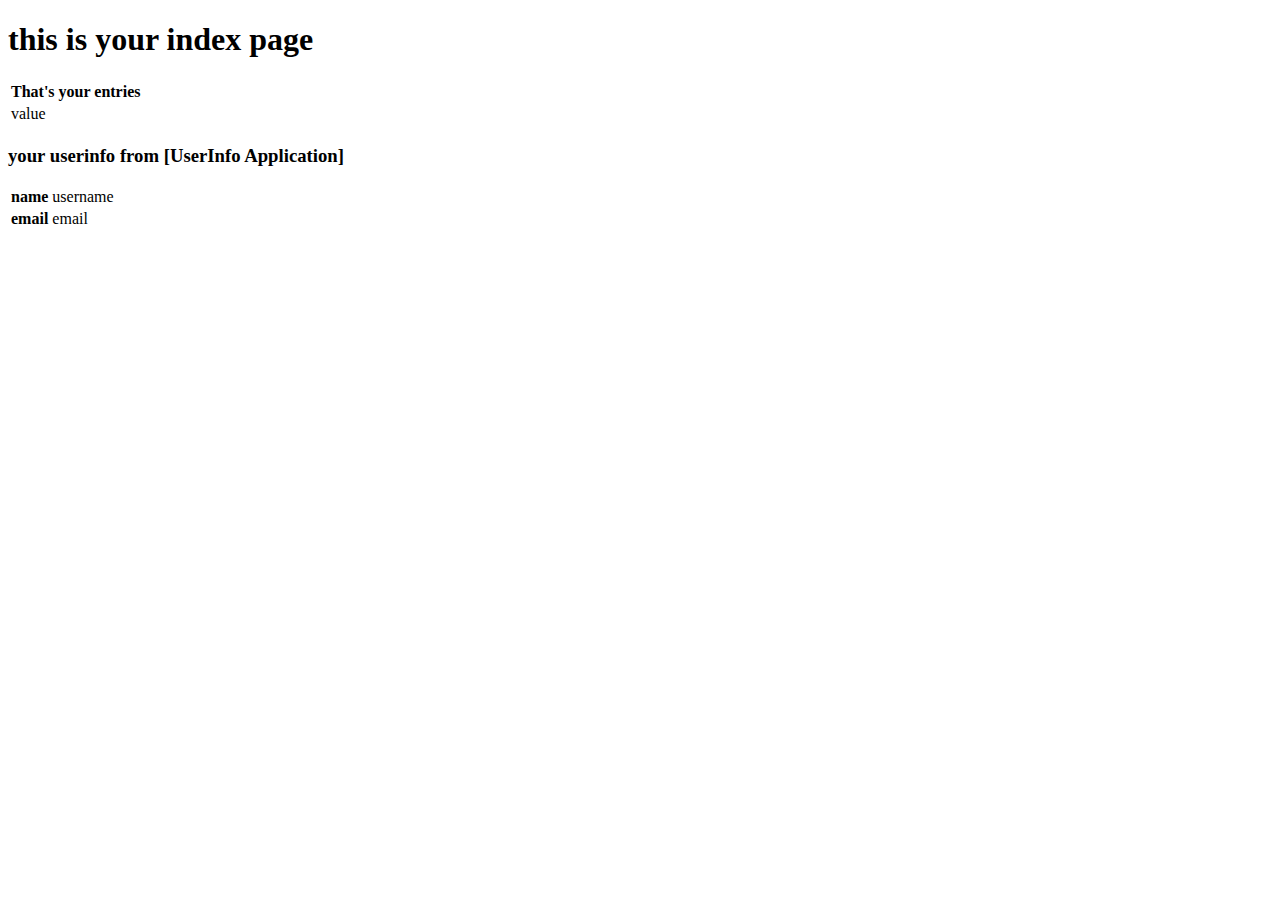
<file: auth-app/src/main/resources/templates/home.html>
<!DOCTYPE html>
<html xmlns="http://www.w3.org/1999/xhtml"
      xmlns:th="http://www.thymeleaf.org">
<head>
    <title>client app</title>
</head>
<body>
<h1>this is your index page</h1>
<table>
    <tr>
        <td><b>That's your entries</b></td>
    </tr>
    <tr th:each="entry : ${user.entries}">
        <td th:text="${entry.value}">value</td>
    </tr>
</table>

<h3>your userinfo from [UserInfo Application]</h3>
<table>
    <tr>
        <td><b>name</b></td>
        <td th:text="${userInfo.name}">username</td>
    </tr>
    <tr>
        <td><b>email</b></td>
        <td th:text="${userInfo.detail}">email</td>
    </tr>
</table>
</body>
</html>
</file>
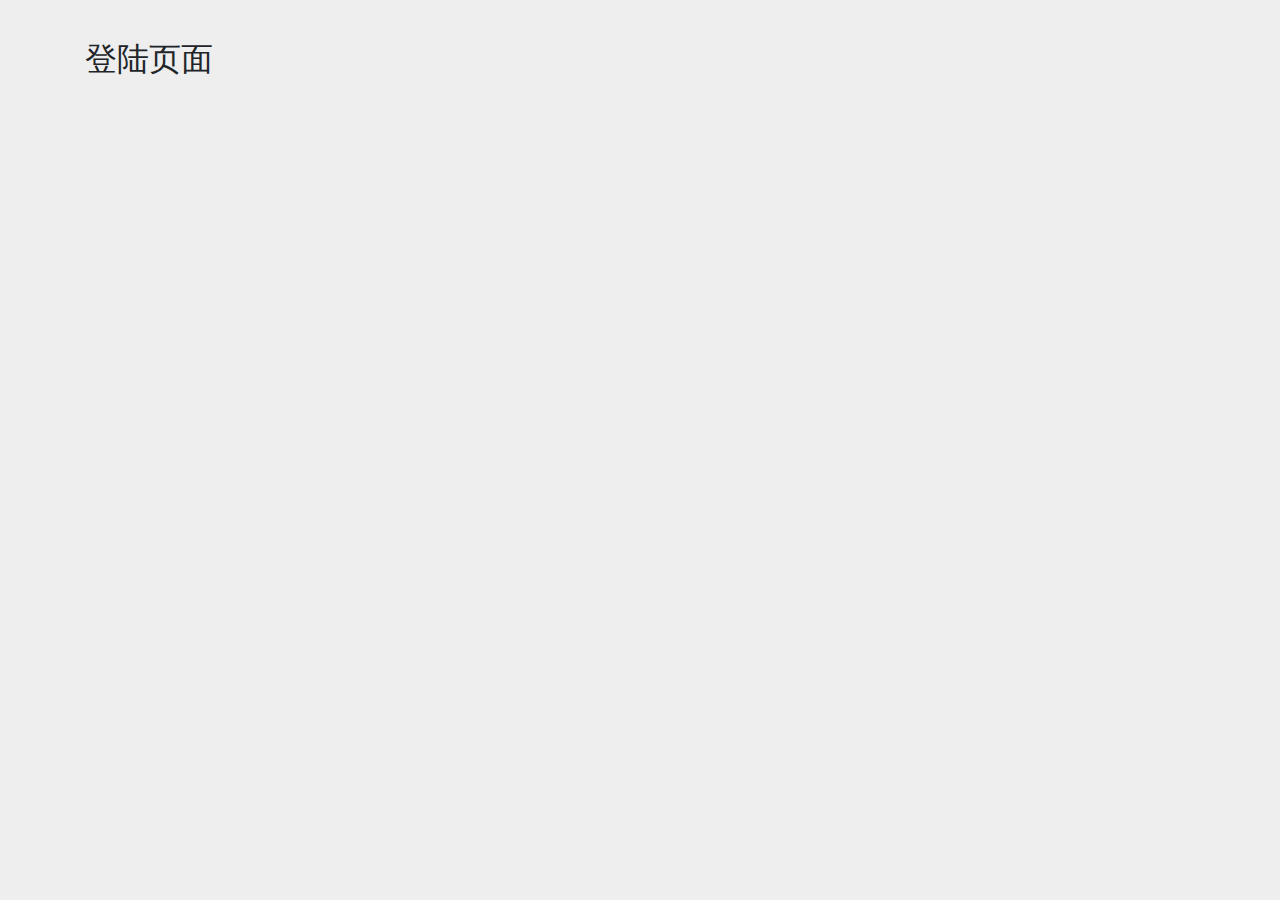
<file: auth-app/src/main/resources/templates/login.html>
<!DOCTYPE html>
<html>
<head>
    <meta charset="UTF-8"/>
    <link href="https://maxcdn.bootstrapcdn.com/bootstrap/4.0.0-beta/css/bootstrap.min.css" rel="stylesheet"
          crossorigin="anonymous">
    <link rel="stylesheet" href="../static/css/login.css">
</head>
<body>


<div class="container">
    <h2>登陆页面</h2>

</div>
</body>
</html>
</file>
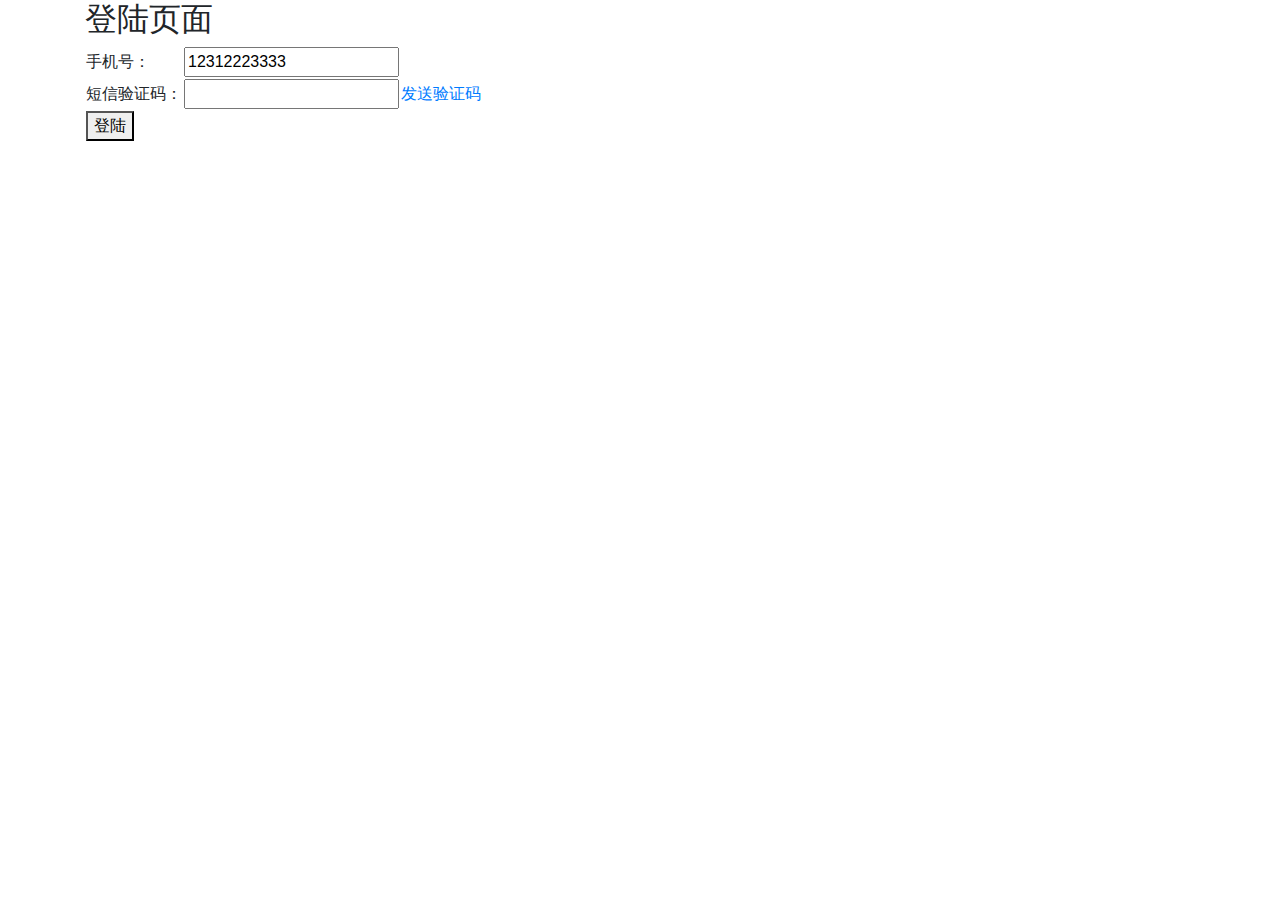
<file: auth-browser/src/main/resources/resources/sms.html>
<!DOCTYPE html>
<html>
<head>
    <meta charset="UTF-8"/>
    <link href="https://maxcdn.bootstrapcdn.com/bootstrap/4.0.0-beta/css/bootstrap.min.css" rel="stylesheet"
          crossorigin="anonymous">
</head>
<body>
<div class="container">
    <h2>登陆页面</h2>
    <form action="/api/authentication/mobile" method="post">
        <table>
            <tr>
                <td>手机号：</td>
                <td><input type="text" name="mobile" value="12312223333"></td>
            </tr>
            <tr>
                <td>短信验证码：</td>
                <td><input type="text" name="smsCode"></td>
                <td><a href="/api/code/sms?mobile=13412223333">发送验证码</a> </td>
            </tr>
            <tr>
                <td colspan="2">
                    <button type="submit">登陆</button>
                </td>
            </tr>
        </table>
    </form>

</div>
</body>
</html>
</file>
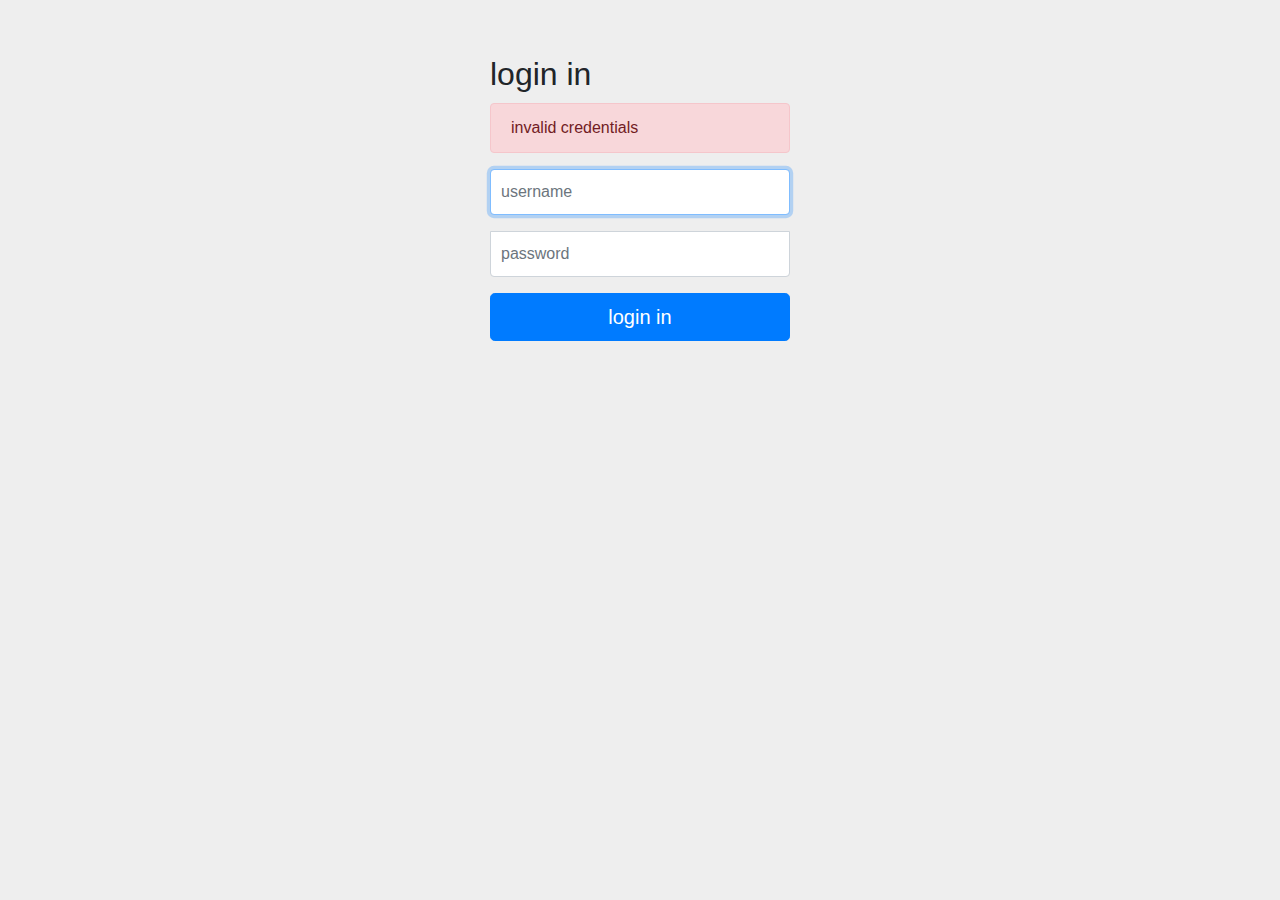
<file: auth-client/src/main/resources/templates/login.html>
<!DOCTYPE html>
<html>
<head>
    <meta charset="UTF-8"/>
    <link href="https://maxcdn.bootstrapcdn.com/bootstrap/4.0.0-beta/css/bootstrap.min.css" rel="stylesheet"
          crossorigin="anonymous">
    <link rel="stylesheet" href="../static/css/login.css">
</head>
<body>

<div class="container">
    <form class="form-login" method="post" action="/login">
        <h2 class="form-login-heading">login in</h2>
        <div class="alert alert-danger" role="alert">invalid credentials</div>
        <p>
            <label for="username" class="sr-only">username</label>
            <input type="text" id="username" name="username" class="form-control" placeholder="username" required autofocus>
        </p>
        <p>
            <label for="password" class="sr-only">Password</label>
            <input type="password" id="password" name="password" class="form-control" placeholder="password" required>
        </p>
        <button class="btn btn-lg btn-primary btn-block" type="submit">login in</button>
    </form>
</body>
</html>
</file>
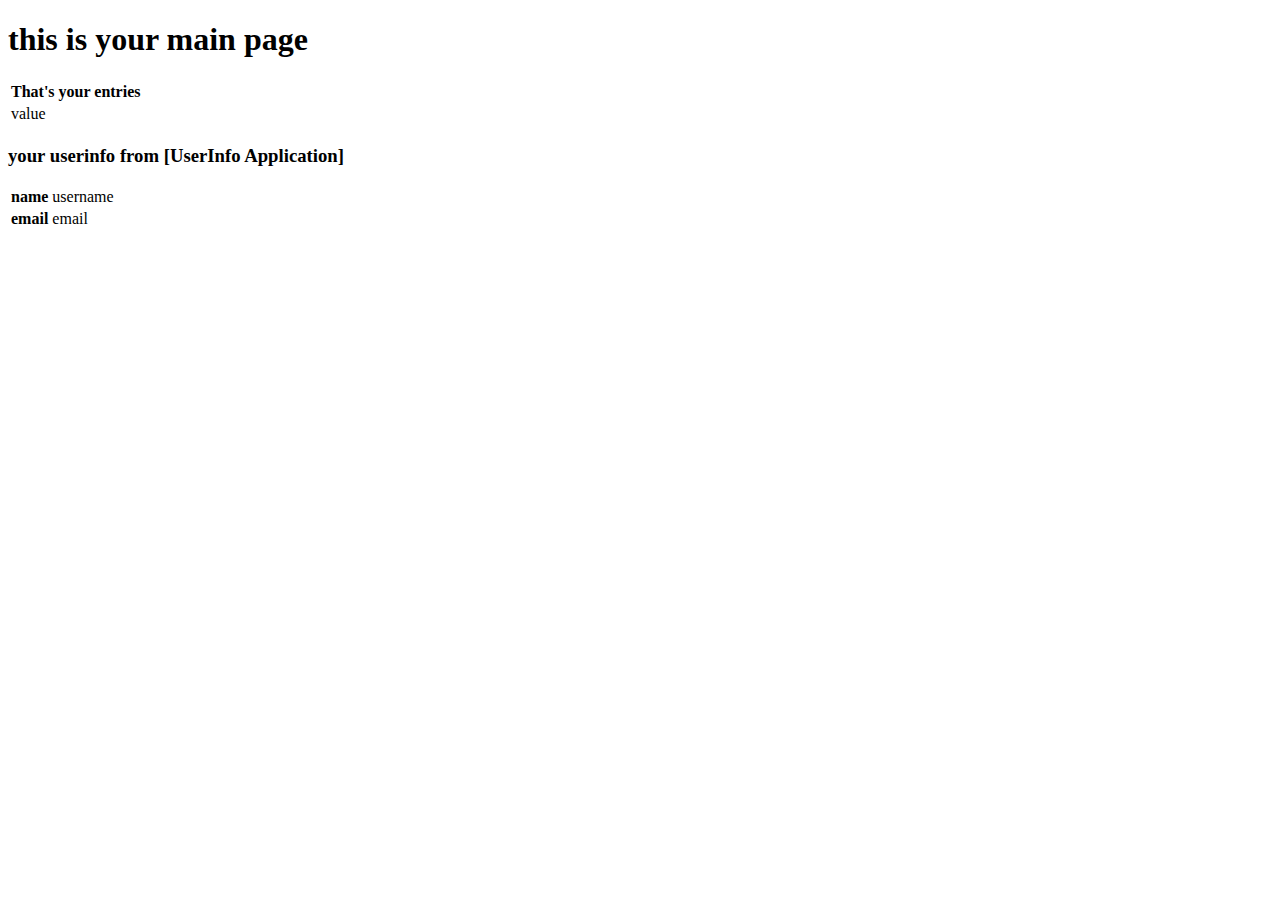
<file: auth-client/src/main/resources/templates/mainpage.html>
<!DOCTYPE html>
<html xmlns="http://www.w3.org/1999/xhtml"
      xmlns:th="http://www.thymeleaf.org">
<head>
    <title>client app</title>
</head>
<body>
<h1>this is your main page</h1>
<table>
    <tr>
        <td><b>That's your entries</b></td>
    </tr>
    <tr th:each="entry : ${user.entries}">
        <td th:text="${entry.value}">value</td>
    </tr>
</table>
<h3>your userinfo from [UserInfo Application]</h3>
<table>
    <tr>
        <td><b>name</b></td>
        <td th:text="${userInfo.name}">username</td>
    </tr>
    <tr>
        <td><b>email</b></td>
        <td th:text="${userInfo.email}">email</td>
    </tr>
</table>
</body>
</html>
</file>
<file: auth-app/src/main/resources/static/css/login.css>
body {
    padding-top: 40px;
    padding-bottom: 40px;
    background-color: #eee;
}

.form-login {
    max-width: 330px;
    padding: 15px;
    margin: 0 auto;
}
.form-login .form-login-heading,
.form-login .checkbox {
    margin-bottom: 10px;
}
.form-login .checkbox {
    font-weight: 400;
}
.form-login .form-control {
    position: relative;
    box-sizing: border-box;
    height: auto;
    padding: 10px;
    font-size: 16px;
}
.form-login .form-control:focus {
    z-index: 2;
}
.form-login input[type="email"] {
    margin-bottom: -1px;
    border-bottom-right-radius: 0;
    border-bottom-left-radius: 0;
}
.form-login input[type="password"] {
    margin-bottom: 10px;
    border-top-left-radius: 0;
    border-top-right-radius: 0;
}
</file>
<file: auth-client/src/main/resources/static/css/login.css>
body {
    padding-top: 40px;
    padding-bottom: 40px;
    background-color: #eee;
}

.form-login {
    max-width: 330px;
    padding: 15px;
    margin: 0 auto;
}
.form-login .form-login-heading,
.form-login .checkbox {
    margin-bottom: 10px;
}
.form-login .checkbox {
    font-weight: 400;
}
.form-login .form-control {
    position: relative;
    box-sizing: border-box;
    height: auto;
    padding: 10px;
    font-size: 16px;
}
.form-login .form-control:focus {
    z-index: 2;
}
.form-login input[type="email"] {
    margin-bottom: -1px;
    border-bottom-right-radius: 0;
    border-bottom-left-radius: 0;
}
.form-login input[type="password"] {
    margin-bottom: 10px;
    border-top-left-radius: 0;
    border-top-right-radius: 0;
}
</file>
